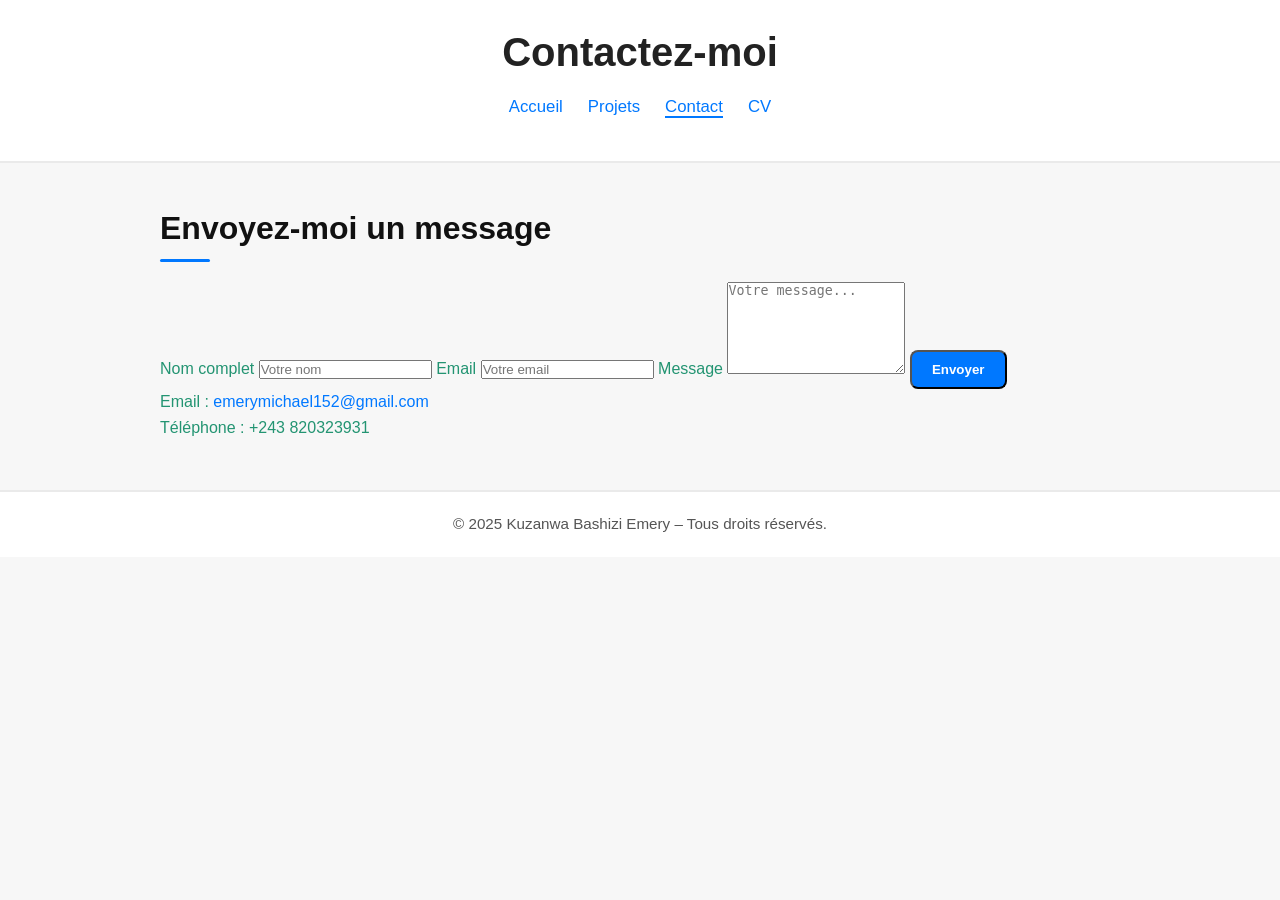
<file: contact.html>
<!DOCTYPE html>
<html lang="fr">

<head>
    <meta charset="UTF-8">
    <meta name="viewport" content="width=device-width, initial-scale=1.0">
    <title>Contact - Mon Portfolio</title>
    <link rel="stylesheet" href="style.css">
</head>

<body>

    <header>
        <h1>Contactez-moi</h1>
        <nav>
            <ul>
                <li><a href="index.html">Accueil</a></li>
                <li><a href="projet.html">Projets</a></li>
                <li><a href="contact.html" class="active">Contact</a></li>
                <li><a href="cv.html">CV</a></li>
            </ul>
        </nav>
    </header>

    <main>
        <section class="contact-rapide">
            <h2>Envoyez-moi un message</h2>
            <form action="#" method="post" class="contact-form">
                <label for="name">Nom complet</label>
                <input type="text" id="name" name="name" required placeholder="Votre nom">

                <label for="email">Email</label>
                <input type="email" id="email" name="email" required placeholder="Votre email">

                <label for="message">Message</label>
                <textarea id="message" name="message" rows="6" placeholder="Votre message..." required></textarea>

                <button type="submit" class="btn">Envoyer</button>
            </form>

            <div class="contact-info">
                <p>Email : <a href="mailto:emerymichael152@gmail.com">emerymichael152@gmail.com</a></p>
                <p>Téléphone : +243 820323931</p>
            </div>
        </section>
    </main>

    <footer>
        <p>&copy; 2025 Kuzanwa Bashizi Emery – Tous droits réservés.</p>
    </footer>

</body>
</html>
</file>
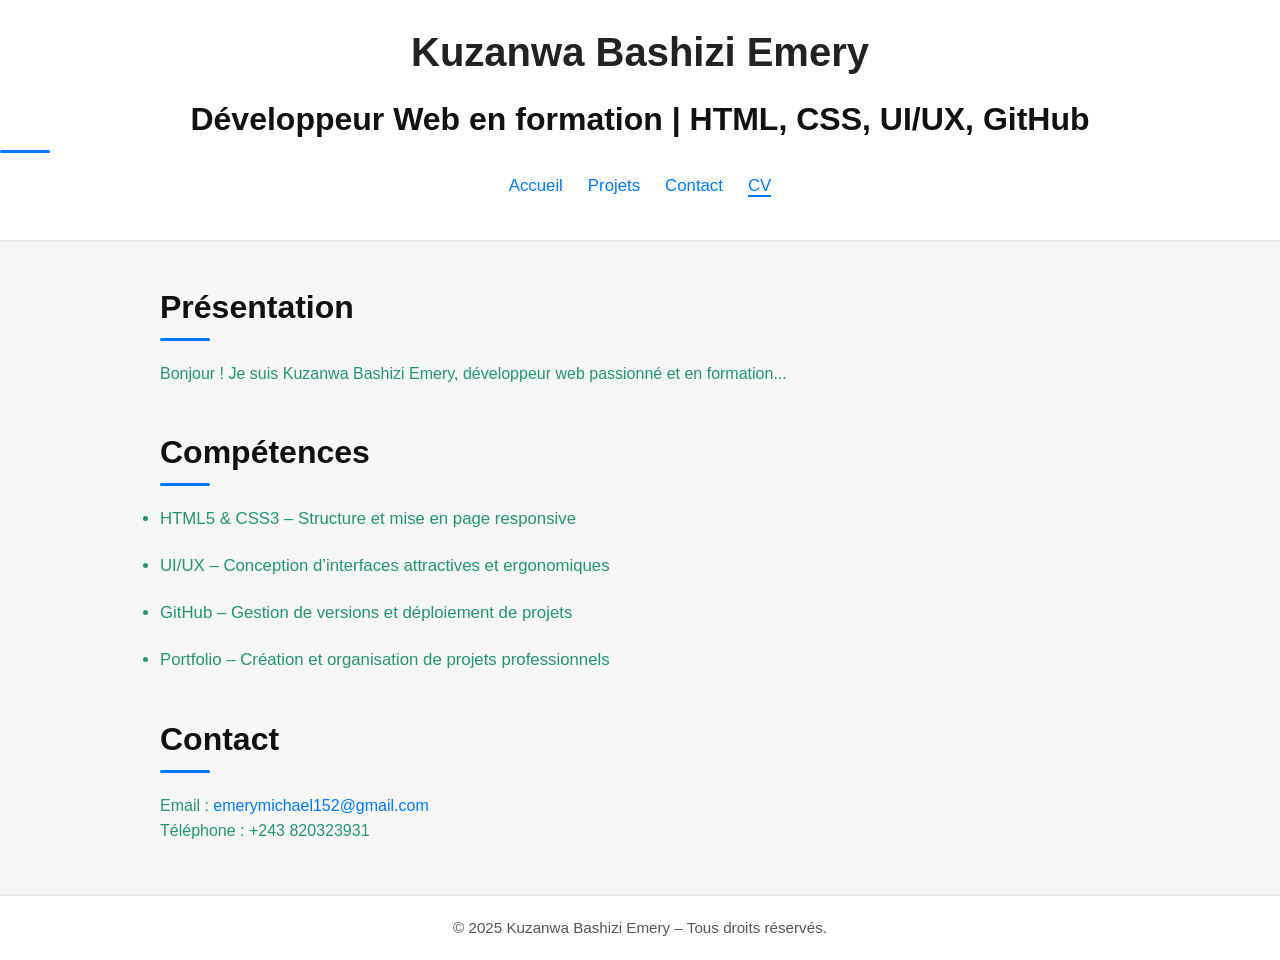
<file: cv.html>
<!DOCTYPE html>
<html lang="fr">

<head>
    <meta charset="UTF-8">
    <meta name="viewport" content="width=device-width, initial-scale=1.0">
    <title>CV - Kuzanwa Bashizi Emery</title>
    <link rel="stylesheet" href="style.css">
</head>

<body>

    <header>
        <h1>Kuzanwa Bashizi Emery</h1>
        <h2>Développeur Web en formation | HTML, CSS, UI/UX, GitHub</h2>
        <nav>
            <ul>
                <li><a href="index.html">Accueil</a></li>
                <li><a href="projet.html">Projets</a></li>
                <li><a href="contact.html">Contact</a></li>
                <li><a href="cv.html" class="active">CV</a></li>
            </ul>
        </nav>
    </header>

    <main>
        <section class="presentation">
            <h2>Présentation</h2>
            <p>Bonjour ! Je suis Kuzanwa Bashizi Emery, développeur web passionné et en formation...</p>
        </section>

        <section class="competences">
            <h2>Compétences</h2>
            <ul>
                <li>HTML5 & CSS3 – Structure et mise en page responsive</li>
                <li>UI/UX – Conception d’interfaces attractives et ergonomiques</li>
                <li>GitHub – Gestion de versions et déploiement de projets</li>
                <li>Portfolio – Création et organisation de projets professionnels</li>
            </ul>
        </section>

        <section class="contact-rapide">
            <h2>Contact</h2>
            <p>Email : <a href="mailto:emerymichael152@gmail.com">emerymichael152@gmail.com</a></p>
            <p>Téléphone : +243 820323931</p>
        </section>
    </main>

    <footer>
        <p>&copy; 2025 Kuzanwa Bashizi Emery – Tous droits réservés.</p>
    </footer>

</body>
</html>
</file>
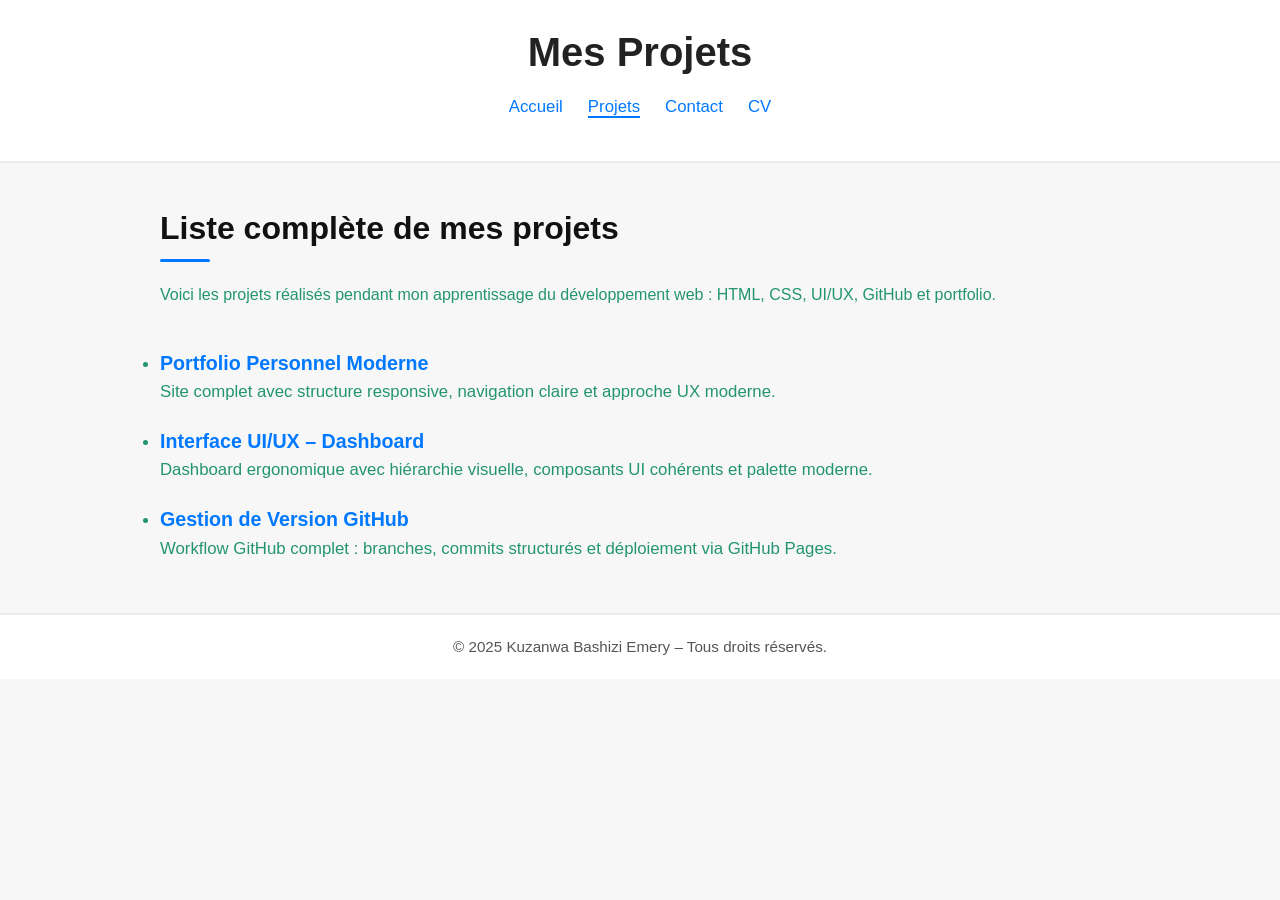
<file: projet.html>
<!DOCTYPE html>
<html lang="fr">

<head>
    <meta charset="UTF-8">
    <meta name="viewport" content="width=device-width, initial-scale=1.0">
    <title>Projets - Mon Portfolio</title>
    <link rel="stylesheet" href="style.css">
</head>

<body>

    <header>
        <h1 class="title">Mes Projets</h1>
        <nav>
            <ul>
                <li><a href="index.html">Accueil</a></li>
                <li><a href="projet.html" class="active">Projets</a></li>
                <li><a href="contact.html">Contact</a></li>
                <li><a href="cv.html">CV</a></li>
            </ul>
        </nav>
    </header>

    <main>
        <section class="projects-intro">
            <h2>Liste complète de mes projets</h2>
            <p>Voici les projets réalisés pendant mon apprentissage du développement web : HTML, CSS, UI/UX, GitHub et portfolio.</p>
        </section>

        <section class="projects-list">
            <ul>
                <li id="project1">
                    <h3><a href="projects/project1.html">Portfolio Personnel Moderne</a></h3>
                    <p>Site complet avec structure responsive, navigation claire et approche UX moderne.</p>
                </li>
                <li id="project2">
                    <h3><a href="projects/project2.html">Interface UI/UX – Dashboard</a></h3>
                    <p>Dashboard ergonomique avec hiérarchie visuelle, composants UI cohérents et palette moderne.</p>
                </li>
                <li id="project3">
                    <h3><a href="projects/project3.html">Gestion de Version GitHub</a></h3>
                    <p>Workflow GitHub complet : branches, commits structurés et déploiement via GitHub Pages.</p>
                </li>
            </ul>
        </section>
    </main>

    <footer>
        <p>&copy; 2025 Kuzanwa Bashizi Emery – Tous droits réservés.</p>
    </footer>

</body>
</html>
</file>
<file: style.css>
/* ------------------------ RESET ------------------------ */
* {
    margin: 0;
    padding: 0;
    box-sizing: border-box;
}

body {
    font-family: "Poppins", Arial, sans-serif;
    background-color: #f7f7f7;
    color: #239472;
    line-height: 1.6;
    scroll-behavior: smooth;
}
#projects {
    transform: scale(1.05);
    box-shadow: 0 8px 16px rgba(0, 0, 0, 0.2);
    color: red;
}
/* ------------------------ LIENS & BOUTONS ------------------------ */
a {
    text-decoration: none;
    color: #0078ff;
    transition: color 0.3s ease;
}

a:hover {
    color: #005fcc;
}

.btn {
    display: inline-block;
    padding: 10px 20px;
    background: #0078ff;
    color: white;
    border-radius: 8px;
    font-weight: 600;
    cursor: pointer;
    transition: background 0.3s ease;
}

.btn:hover {
    background: #005fcc;
}

/* ------------------------ HEADER ------------------------ */
header {
    background: #ffffff;
    padding: 20px 0;
    border-bottom: 2px solid #eaeaea;
    text-align: center;
    position: sticky;
    top: 0;
    z-index: 100;
}

header h1 {
    font-size: 2.5rem;
    color: #222;
    margin-bottom: 10px;
}

nav ul {
    list-style: none;
    display: flex;
    justify-content: center;
    gap: 25px;
    flex-wrap: wrap;
}

nav ul li a.active {
    border-bottom: 2px solid #0078ff;
}

/* ------------------------ SECTIONS ------------------------ */
section {
    max-width: 1000px;
    margin: 40px auto;
    padding: 0 20px;
}

h2 {
    font-size: 2rem;
    color: #111;
    margin-bottom: 20px;
    position: relative;
}

h2::after {
    content: '';
    display: block;
    width: 50px;
    height: 3px;
    background: #0078ff;
    margin-top: 5px;
    border-radius: 2px;
}

/* ------------------------ IMAGES ------------------------ */
img {
    max-width: 100%;
    border-radius: 10px;
    margin-bottom: 20px;
}

/* ------------------------ LISTES ------------------------ */
ul li {
    margin-bottom: 20px;
    font-size: 1.05rem;
}

/* ------------------------ CONTACT ------------------------ */
.contact-rapide p a {
    color: #0078ff;
}

.contact-rapide p a:hover {
    text-decoration: underline;
}

/* ------------------------ FOOTER ------------------------ */
footer {
    background: #ffffff;
    border-top: 2px solid #eaeaea;
    text-align: center;
    padding: 20px 0;
    margin-top: 50px;
    color: #555;
    font-size: 0.95rem;
}

/* ------------------------ RESPONSIVE ------------------------ */
@media (max-width: 768px) {
    header h1 {
        font-size: 2rem;
    }

    h2 {
        font-size: 1.6rem;
    }

    nav ul {
        flex-direction: column;
        gap: 10px;
    }
}

@media (max-width: 480px) {
    body {
        padding: 0 10px;
    }

    h2::after {
        width: 30px;
    }

    .btn {
        width: 100%;
    }
}
title {
    text-align: center;
    margin-bottom: 40px;
    color: red;
}
</file>
